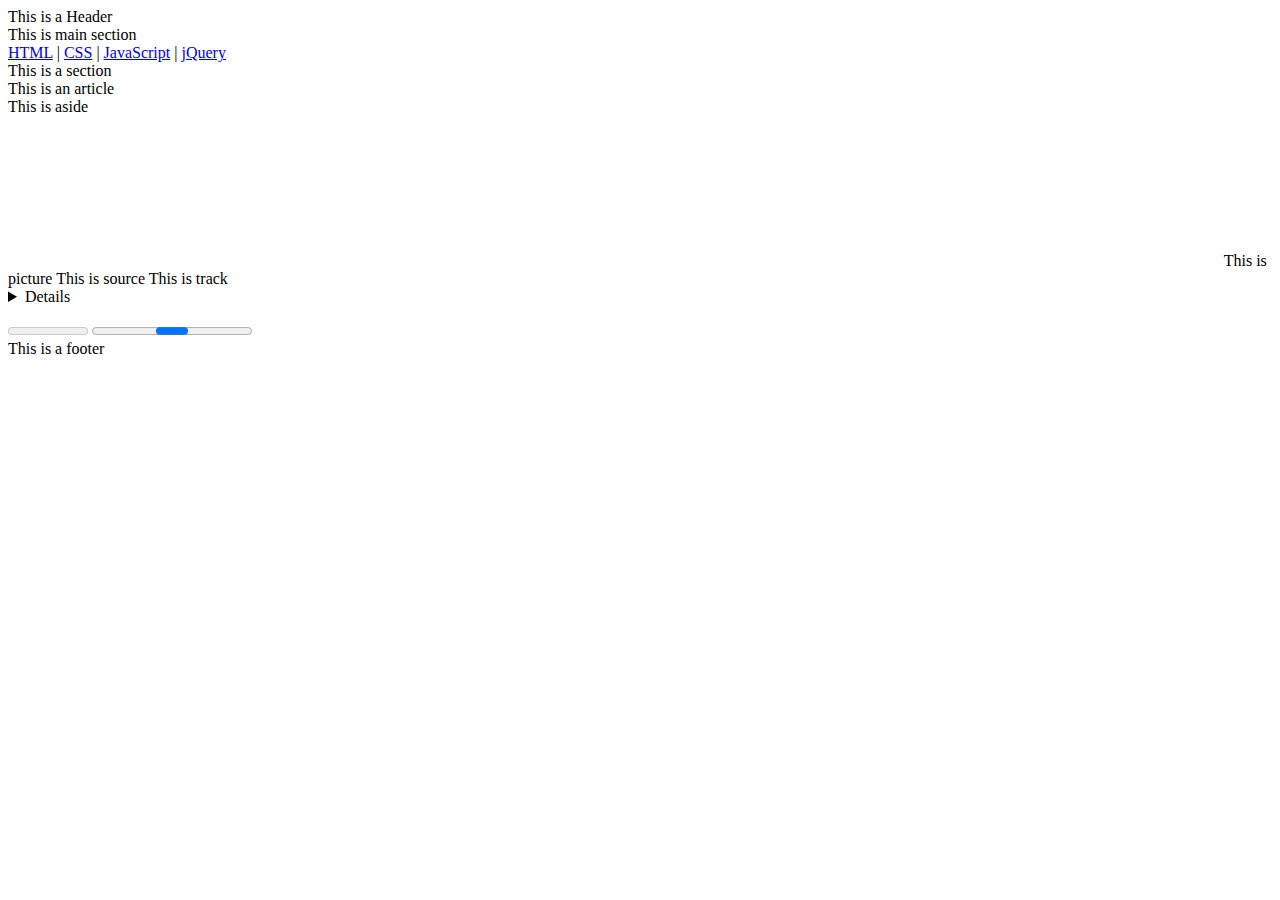
<file: html5.html>
<!DOCTYPE html>
<html lang="en">
<head>
    <meta charset="UTF-8">
    <meta name="viewport" content="width=device-width, initial-scale=1.0">
    <meta http-equiv="X-UA-Compatible" content="ie=edge">
    <title>Document</title>
    <style>
    
    </style>
</head>
<body>
    <header>This is a Header</header>
    <main>
        This is main section
    <nav>
        <a href="/html/">HTML</a> |
        <a href="/css/">CSS</a> |
        <a href="/js/">JavaScript</a> |
        <a href="/jquery/">jQuery</a>
      </nav> 
    <section>
       This is a section
    </section>
    <article>
        This is an article
    </article>
    <aside>
        This is aside
    </aside>
    <svg>
        This is a svg element
    </svg>
    <canvas>
        This is canvas
    </canvas>
    <audio src="">
        This is audio
    </audio>
    <video src="">
        This is video
    </video>
    <embed src="" type="">
    
    <picture>
        This is picture
    </picture>
    <source>
        This is source
    </source>
    <track>
        This is track
    </track>
    <details>
        This is details
    </details>
    <figcaption></figcaption>
    <figure></figure>
    
    <mark></mark>
    <summary></summary>
    <time></time>
    <bdi></bdi>
    <dialog></dialog>
    <meter></meter>
    <progress></progress>
    <rp></rp>
    <rt></rt>
    <ruby></ruby>
    <time></time>
    <wbr>
    </main>
        <footer>
        This is a footer    
    </footer>
</body>
</html>
</file>
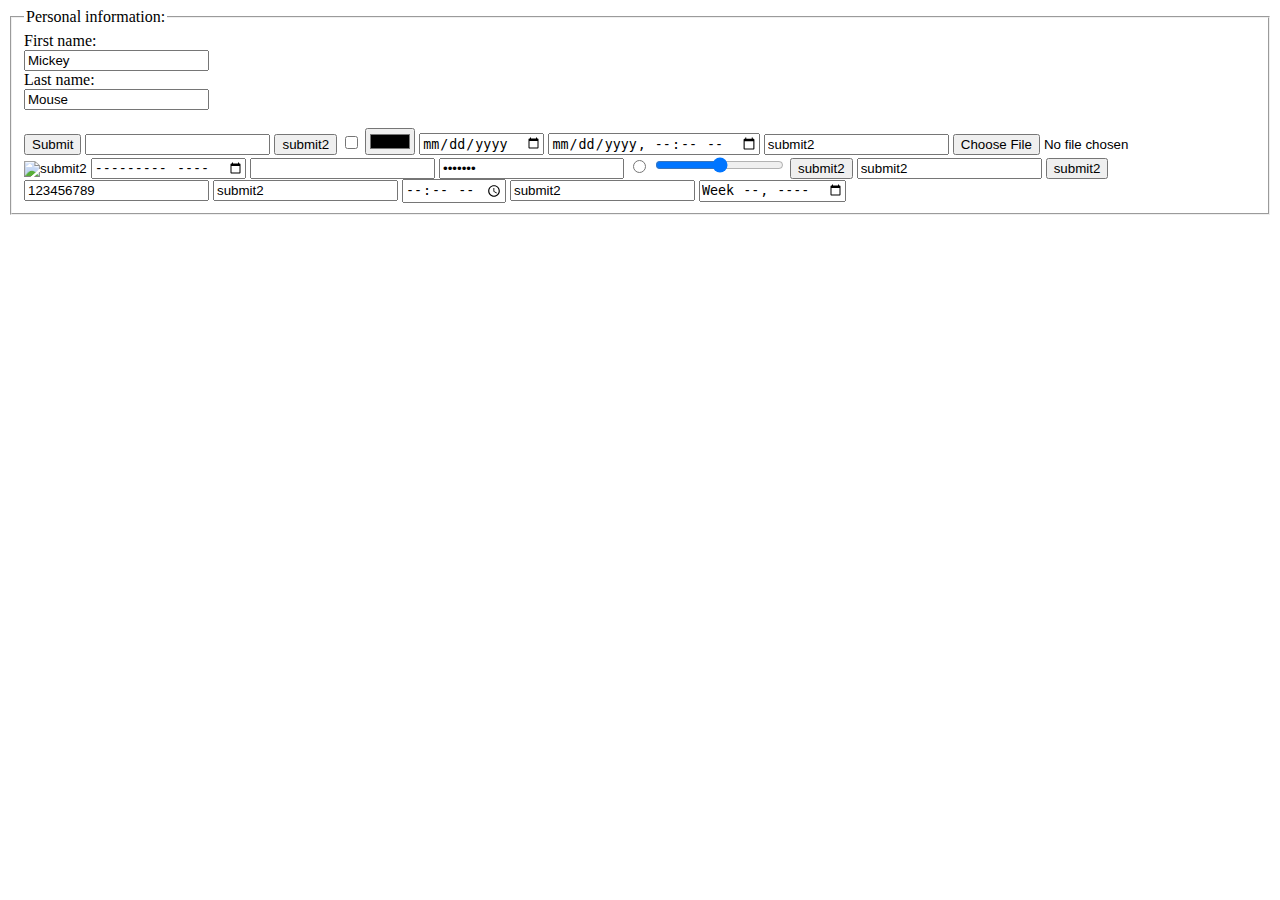
<file: inputdemo.html>
<!DOCTYPE html>
<html lang="en">
<head>
    <meta charset="UTF-8">
    <meta name="viewport" content="width=device-width, initial-scale=1.0">
    <meta http-equiv="X-UA-Compatible" content="ie=edge">
    <title>Document</title>
</head>
<body>
    <form action="/action.do">
        <fieldset>
            <legend>Personal information:</legend>
            First name:<br>
            <input type="text" name="firstname" value="Mickey"><br>
            Last name:<br>
            <input type="text" name="lastname" value="Mouse"><br><br>
            <input type="submit" value="Submit">
            <input list="browsers">
  <datalist id="browsers">
    <option value="Internet Explorer">
    <option value="Firefox">
    <option value="Chrome">
    <option value="Opera">
    <option value="Safari">
  </datalist>
    <!--Input Types-->
  <input type="button" name="submit2" value="submit2">
  <input type="checkbox" name="submit2" value="submit2">
  <input type="color" name="submit2" value="submit2">
  <input type="date" name="submit2" value="submit2">
  <input type="datetime-local" name="submit2" value="submit2">
  <input type="email" name="submit2" value="submit2">
  <input type="file" name="submit2" value="submit2">
  <input type="hidden" name="submit2" value="submit2">
  <input type="image" name="submit2" value="submit2">
  <input type="month" name="submit2" value="submit2">
  <input type="number" name="submit2" value="submit2">
  <input type="password" name="submit2" value="submit2">
  <input type="radio" name="submit2" value="submit2">
  <input type="range" name="submit2" value="submit2">
  <input type="reset" name="submit2" value="submit2">
  <input type="search" name="submit2" value="submit2">
  <input type="submit" name="submit2" value="submit2">
  <input type="tel" name="submit2" value="123456789">
  <input type="text" name="submit2" value="submit2">
  <input type="time" name="submit2" value="submit2">
  <input type="url" name="submit2" value="submit2">
  <input type="week" name="submit2" value="submit2">

        </fieldset>
    </form>
</body>
</html>
</file>
